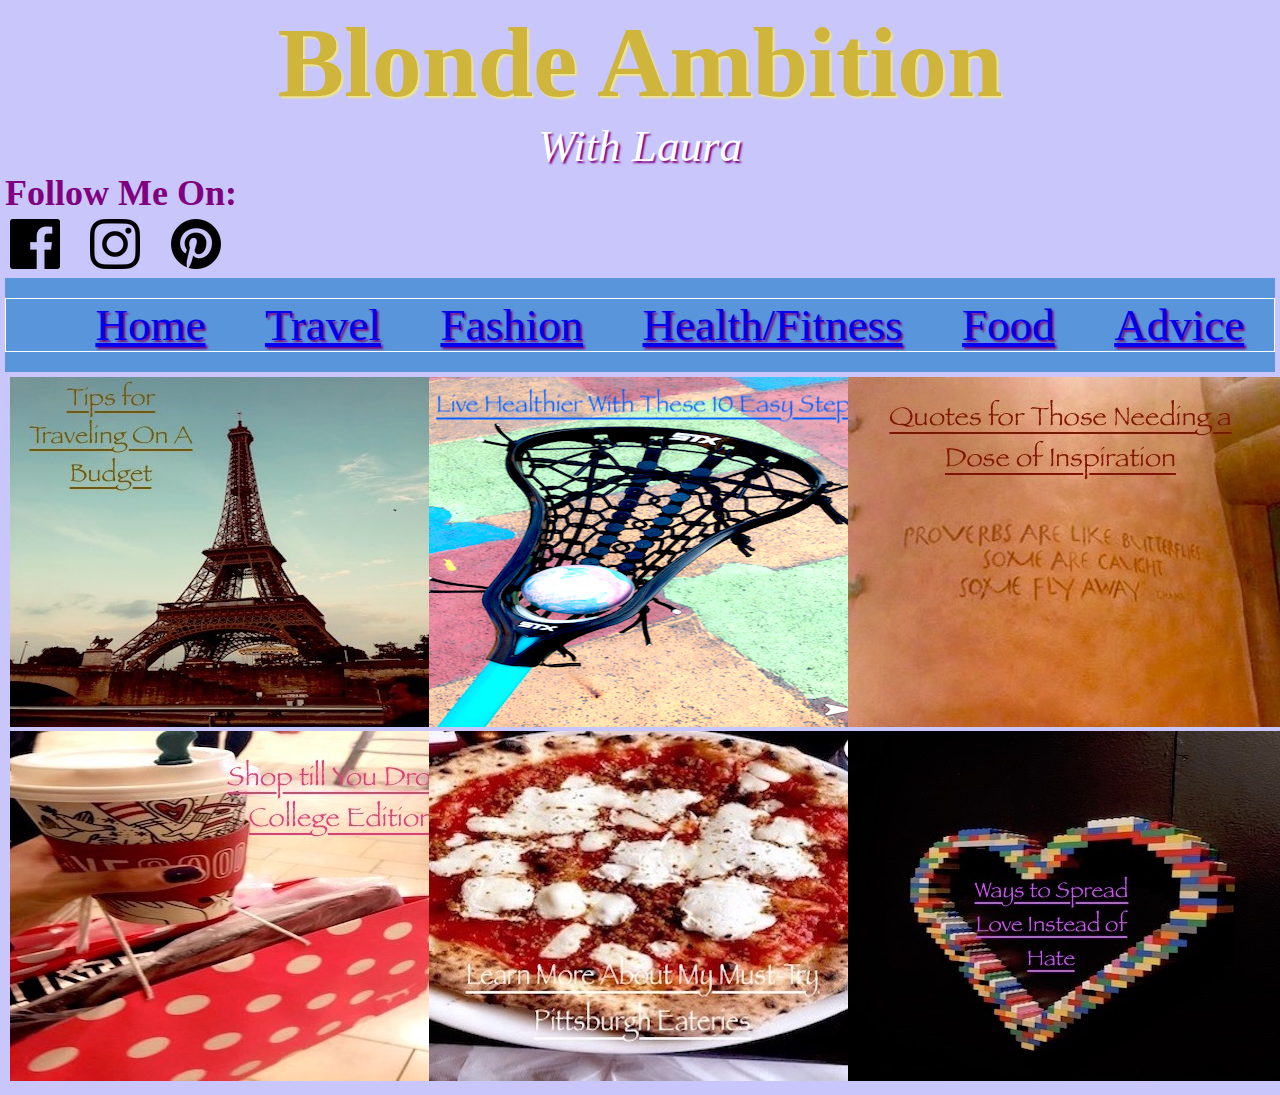
<file: index.html>
<!DOCTYPE html>
<html lang='en'>
  <head>
    <meta charset='utf-8'/>
    <title>Blonde Ambition</title>
    <link rel='stylesheet' href='styles.css'/>
  </head>
  <body>
    <h1>Blonde Ambition</h1>
    <p><em>With Laura</em></p>
  <h2> Follow Me On:</h2>

    <div class='row'>
      <div class='column'>
          <a href='https://www.facebook.com/laura.sosovicka'><img src='facebook.png'/>
      </div>
      <div class='column'>
        <a href='https://www.instagram.com/laurasauce97/'><img src='instagram.png'/>
        </div>
      <div class='column'>
        <a href='https://www.pinterest.com/laurasauce/'><img src='pinterest.png'/>
      </div>
</div>


    <div class='menu-container'>
      <div class='menu'>
        <p><a href='index.html'>Home</a></p>
        <p><a href='Travel.html'>Travel</a></p>
        <p><a href='Fashion.html'>Fashion</a></p>
        <p><a href='Health and Fitness.html'>Health/Fitness</a></p>
        <p><a href='Food.html'>Food</a></p>
        <p><a href='Advice.html'>Advice</a></p>
      </div>
    </div>


    <div class='row2'>
      <div class='column2'>
    <a href='travelarticle.html'><img src='travel.jpeg'/></a>
    <a href='Fashion.html'><img src='shopping.jpg'/></a>
  </div>
      <div class='column2'>
    <a href ='Health and Fitness.html'><img src='lax.png'/></a>
    <a href='Food.html'><img src='pizza.jpg'/></a>
  </div>
      <div class='column2'>
      <a href='Advice.html'><img src='advice.jpeg'/></a>
      <a href='Advice.html'><img src='love.jpeg'/></a>
  </div>
  </body>
</html>
</file>
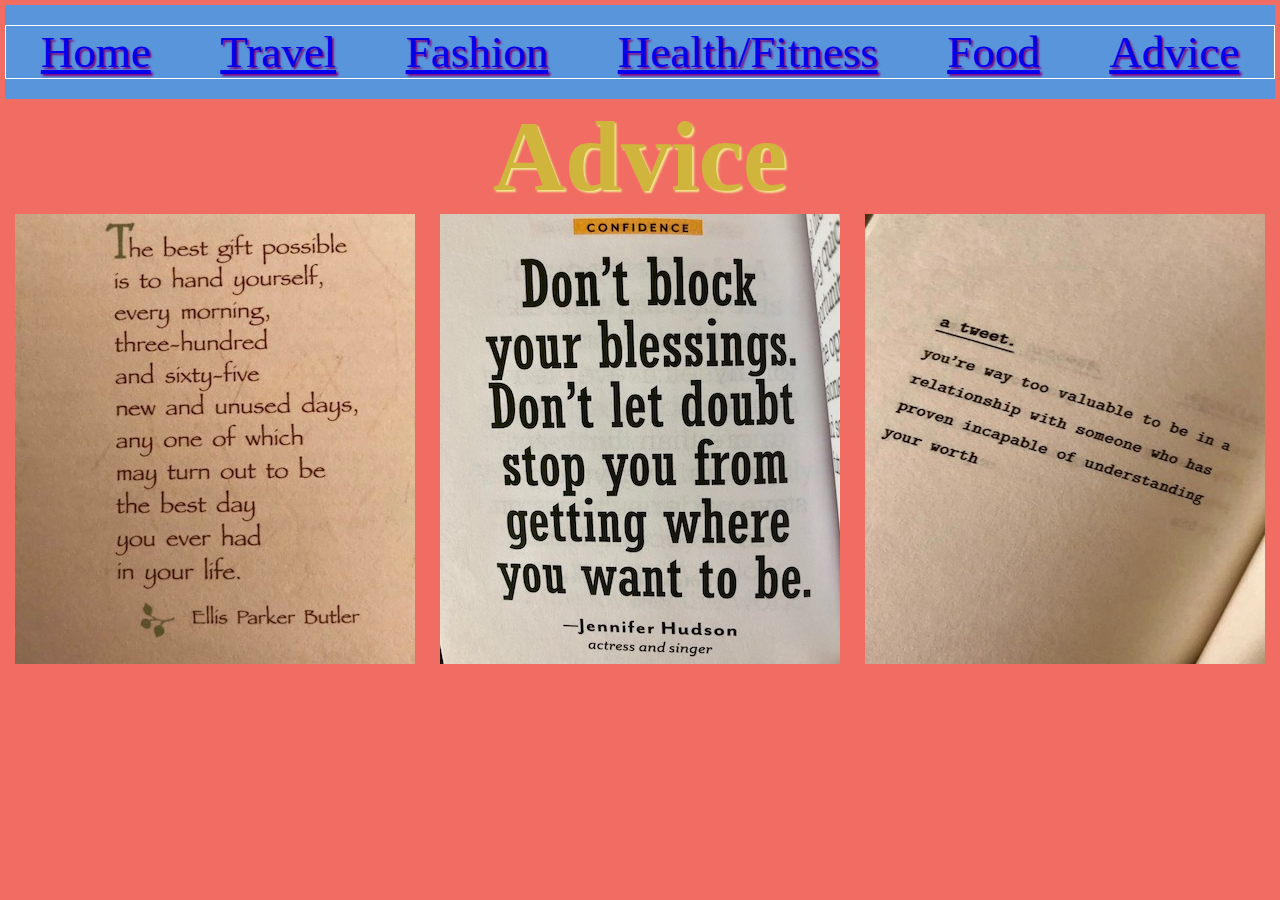
<file: Advice.html>
<!DOCTYPE html>
<html lang='en'>
  <head>
    <meta charset='utf-8'/>
    <title>Advice</title>
    <link rel='stylesheet' href='styles.css'/>
    </head>

    <body class="advice">
      <div class='menu-container'>
        <div class='menu'>
          <p><a href='index.html'>Home</a></p>
          <p><a href='Travel.html'>Travel</a></p>
          <p><a href='Fashion.html'>Fashion</a></p>
          <p><a href='Health and Fitness.html'>Health/Fitness</a></p>
          <p><a href='Food.html'>Food</a></p>
          <p><a href='Advice.html'>Advice</a></p>
        </div>
      </div>
      <div class=Adviceheader>
      <h1>Advice<h1>
          <a href='Advice.html'><img src='quote.jpeg'/></a>
            <a href='Advice.html'><img src='quote2.jpeg'/></a>
              <a href='Food.html'><img src='tweet.jpeg'/></a>
      </div>
    </body>
</file>
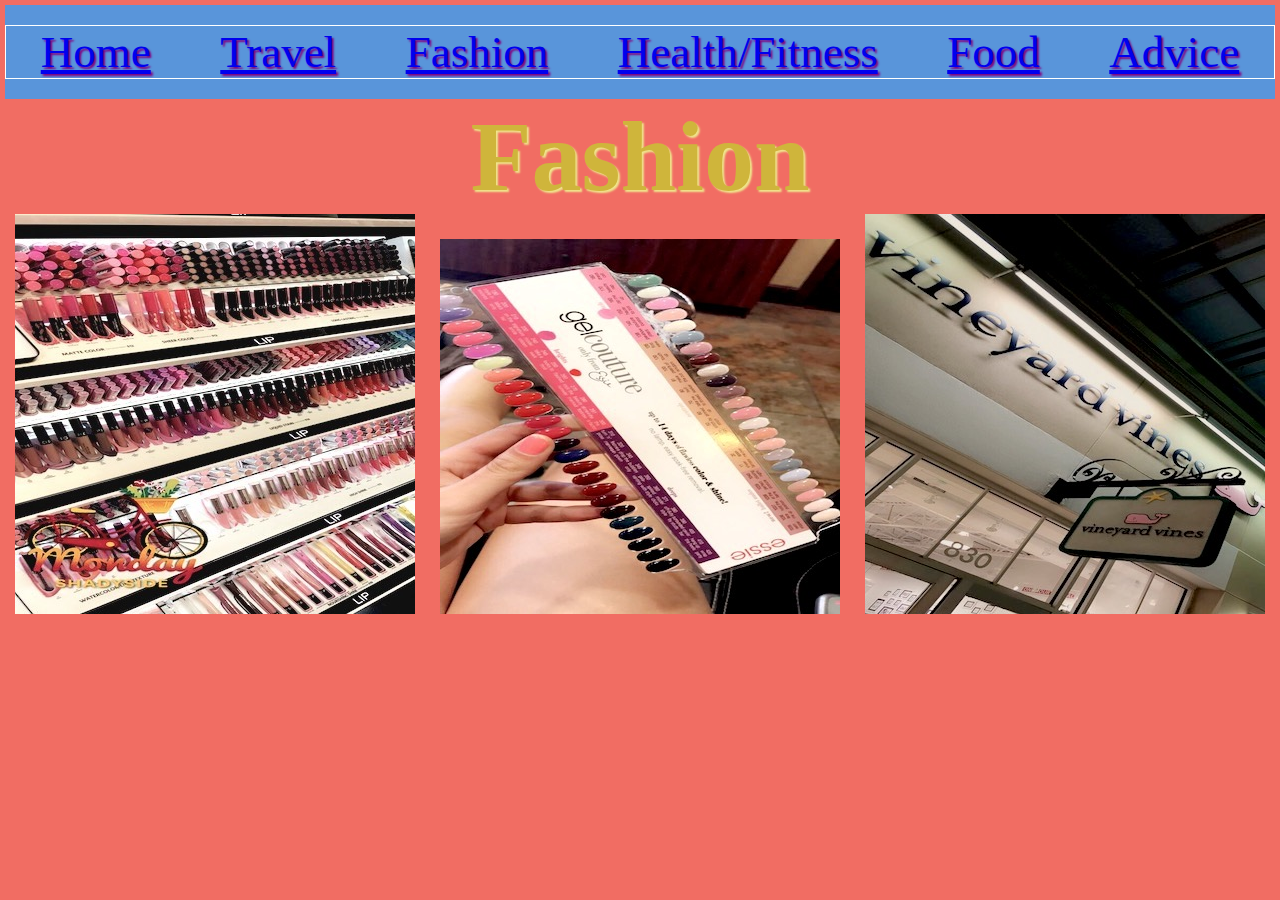
<file: fashion.html>
<!DOCTYPE html>
<html lang='en'>
  <head>
    <meta charset='utf-8'/>
    <title>Fashion</title>
    <link rel='stylesheet' href='styles.css'/>
    </head>

    <body class='fashion'>
      <div class='menu-container'>
        <div class='menu'>
          <p><a href='index.html'>Home</a></p>
          <p><a href='Travel.html'>Travel</a></p>
          <p><a href='Fashion.html'>Fashion</a></p>
          <p><a href='Health and Fitness.html'>Health/Fitness</a></p>
          <p><a href='Food.html'>Food</a></p>
          <p><a href='Advice.html'>Advice</a></p>
        </div>
      </div>
      <div class=fashionheader>
      <h1>Fashion<h1>
        <a href='Fashion.html'><img src='makeup.jpg'/></a>
        <a href='Fashion.html'><img src='nails.jpg'/></a>
        <a href='Fashion.html'><img src='vines.jpg'/></a>
      </div>
    </body>
</file>
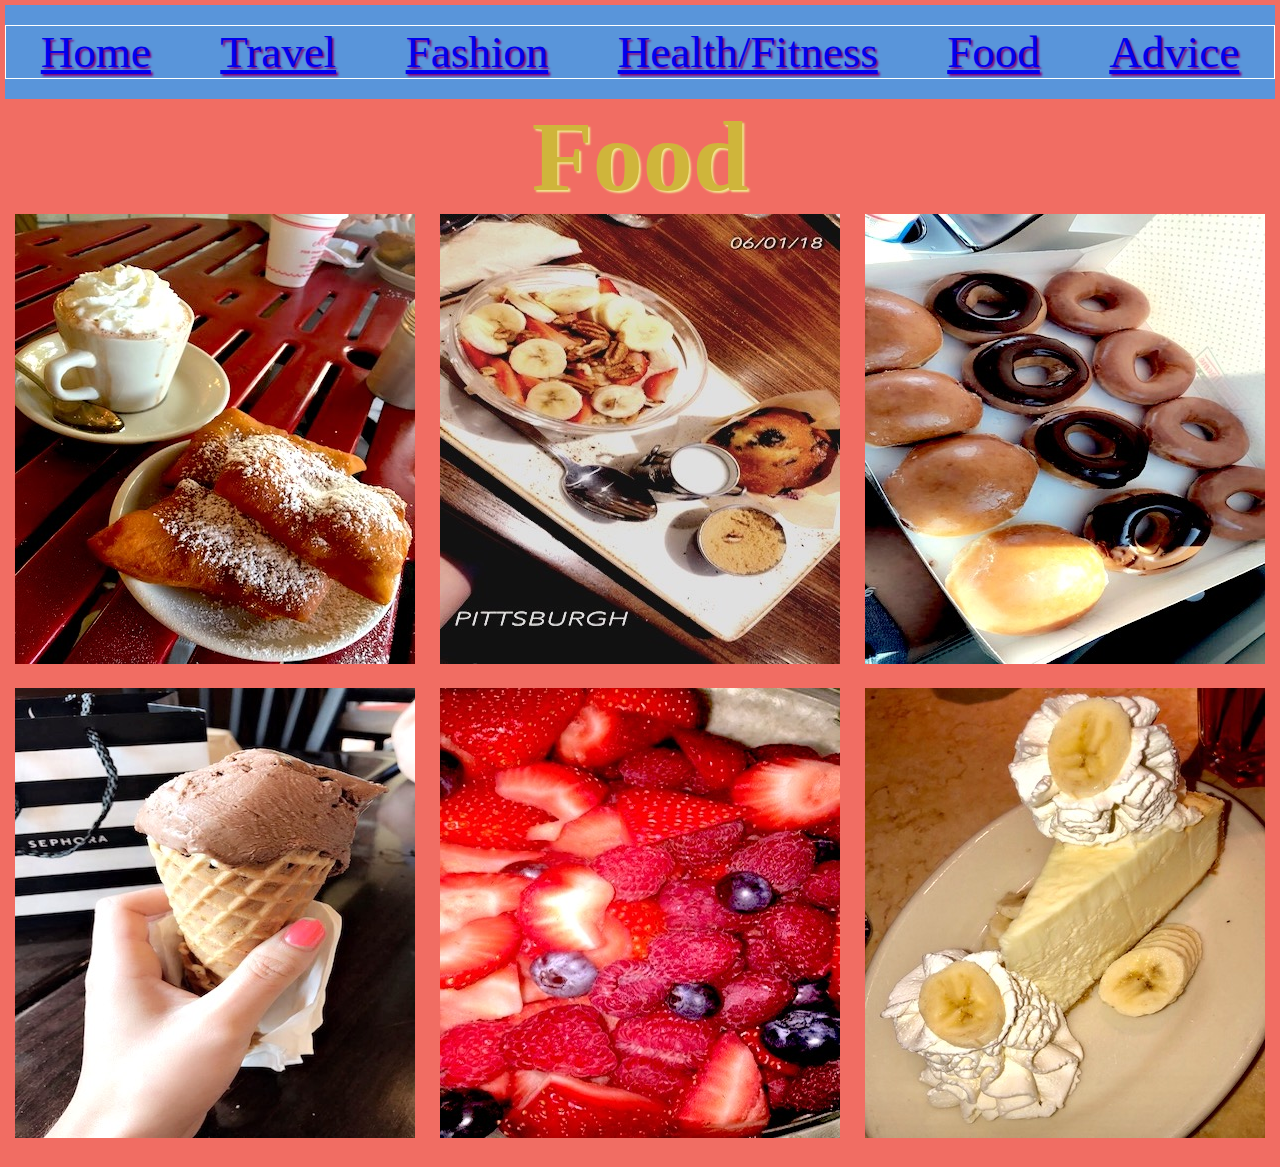
<file: Food.html>
<!DOCTYPE html>
<html lang='en'>
  <head>
    <meta charset='utf-8'/>
    <title>Food</title>
    <link rel='stylesheet' href='styles.css'/>
    </head>

    <body class='food'>
      <div class='menu-container'>
        <div class='menu'>
          <p><a href='index.html'>Home</a></p>
          <p><a href='Travel.html'>Travel</a></p>
          <p><a href='Fashion.html'>Fashion</a></p>
          <p><a href='Health and Fitness.html'>Health/Fitness</a></p>
          <p><a href='Food.html'>Food</a></p>
          <p><a href='Advice.html'>Advice</a></p>
        </div>
      </div>
      <div class=Foodheader>
      <h1>Food<h1>
        <a href='Food.html'><img src='beignets.jpeg'/></a>
        <a href='Food.html'><img src='healthy.jpg'/></a>
        <a href='Food.html'><img src='donuts.jpg'/></a>
        <a href='Food.html'><img src='icecream.jpg'/></a>
        <a href='Food.html'><img src='fruit.jpg'/></a>
        <a href='Food.html'><img src='cheesecake.jpeg'/></a>
      </div>
    </body>
</file>
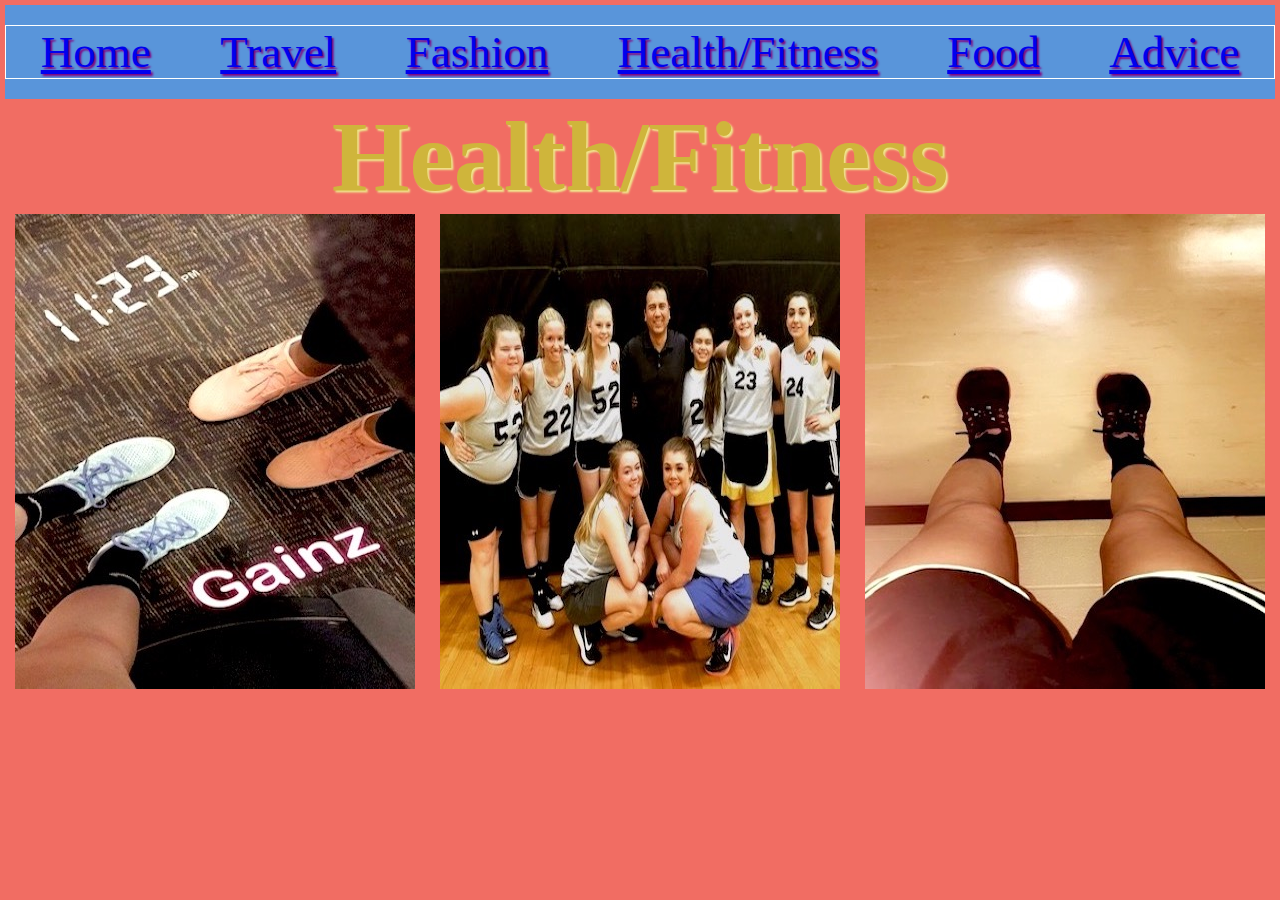
<file: Health and Fitness.html>
<!DOCTYPE html>
<html lang='en'>
  <head>
    <meta charset='utf-8'/>
    <title>Health/Fitness</title>
    <link rel='stylesheet' href='styles.css'/>
    </head>

    <body class='healthandfitness'>
      <div class='menu-container'>
        <div class='menu'>
          <p><a href='index.html'>Home</a></p>
          <p><a href='Travel.html'>Travel</a></p>
          <p><a href='Fashion.html'>Fashion</a></p>
          <p><a href='Health and Fitness.html'>Health/Fitness</a></p>
          <p><a href='Food.html'>Food</a></p>
          <p><a href='Advice.html'>Advice</a></p>
        </div>
      </div>

      <div class='HealthandFitnessheader'>
      <h1>Health/Fitness<h1>
        <a href='Health and Fitness.html'><img src='nike.jpg'/></a>
        <a href='Health and Fitness.html'><img src='basketball.jpeg'/></a>
        <a href='Health and Fitness.html'><img src='gym.jpg'/></a>
      </div>
    </body>
</file>
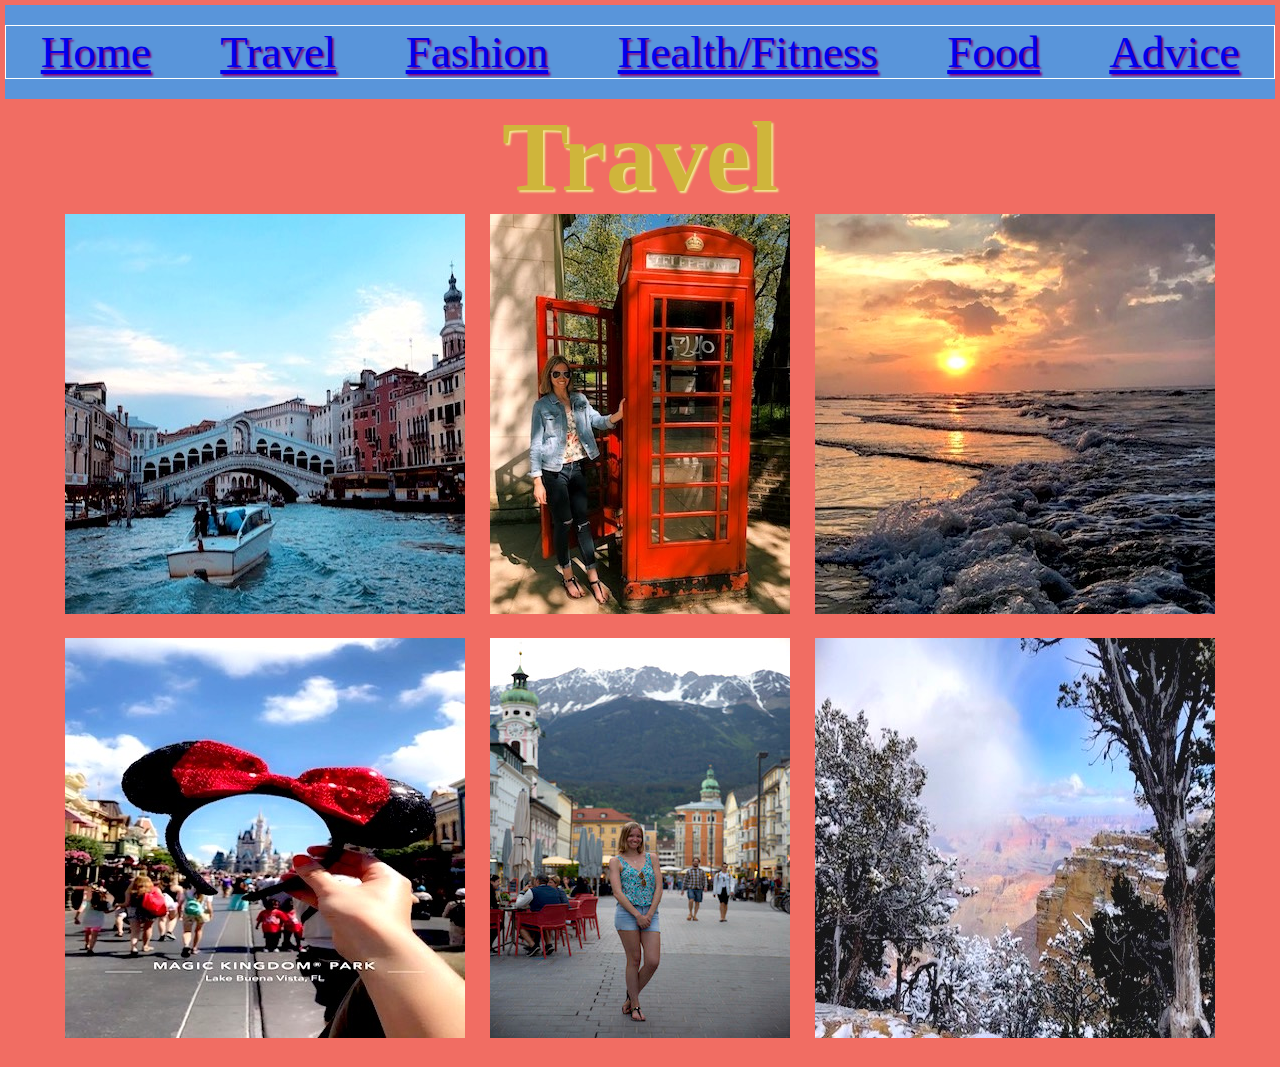
<file: Travel.html>
<!DOCTYPE html>
<html lang='en'>
  <head>
    <meta charset='utf-8'/>
    <title>Travel</title>
    <link rel='stylesheet' href='styles.css'/>
    </head>

    <body class="travel">
      <div class='menu-container'>
        <div class='menu'>
          <p><a href='index.html'>Home</a></p>
          <p><a href='Travel.html'>Travel</a></p>
          <p><a href='Fashion.html'>Fashion</a></p>
          <p><a href='Health and Fitness.html'>Health/Fitness</a></p>
          <p><a href='Food.html'>Food</a></p>
          <p><a href='Advice.html'>Advice</a></p>
        </div>
      </div>
      <div class=travelheader>
      <h1> Travel<h1>
      <a href='travel.html'><img src='venice.jpeg'/></a>
      <a href='Travel.html'><img src='london.jpg'/></a>
      <a href='Travel.html'><img src='sunrise.jpeg'/></a>
      <a href='Travel.html'><img src='disney.jpg'/></a>
      <a href='Travel.html'><img src='swiss.jpg'/></a>
      <a href='Travel.html'><img src='grandcanyon.jpeg'/></a>
    </div>


  </body>
</file>
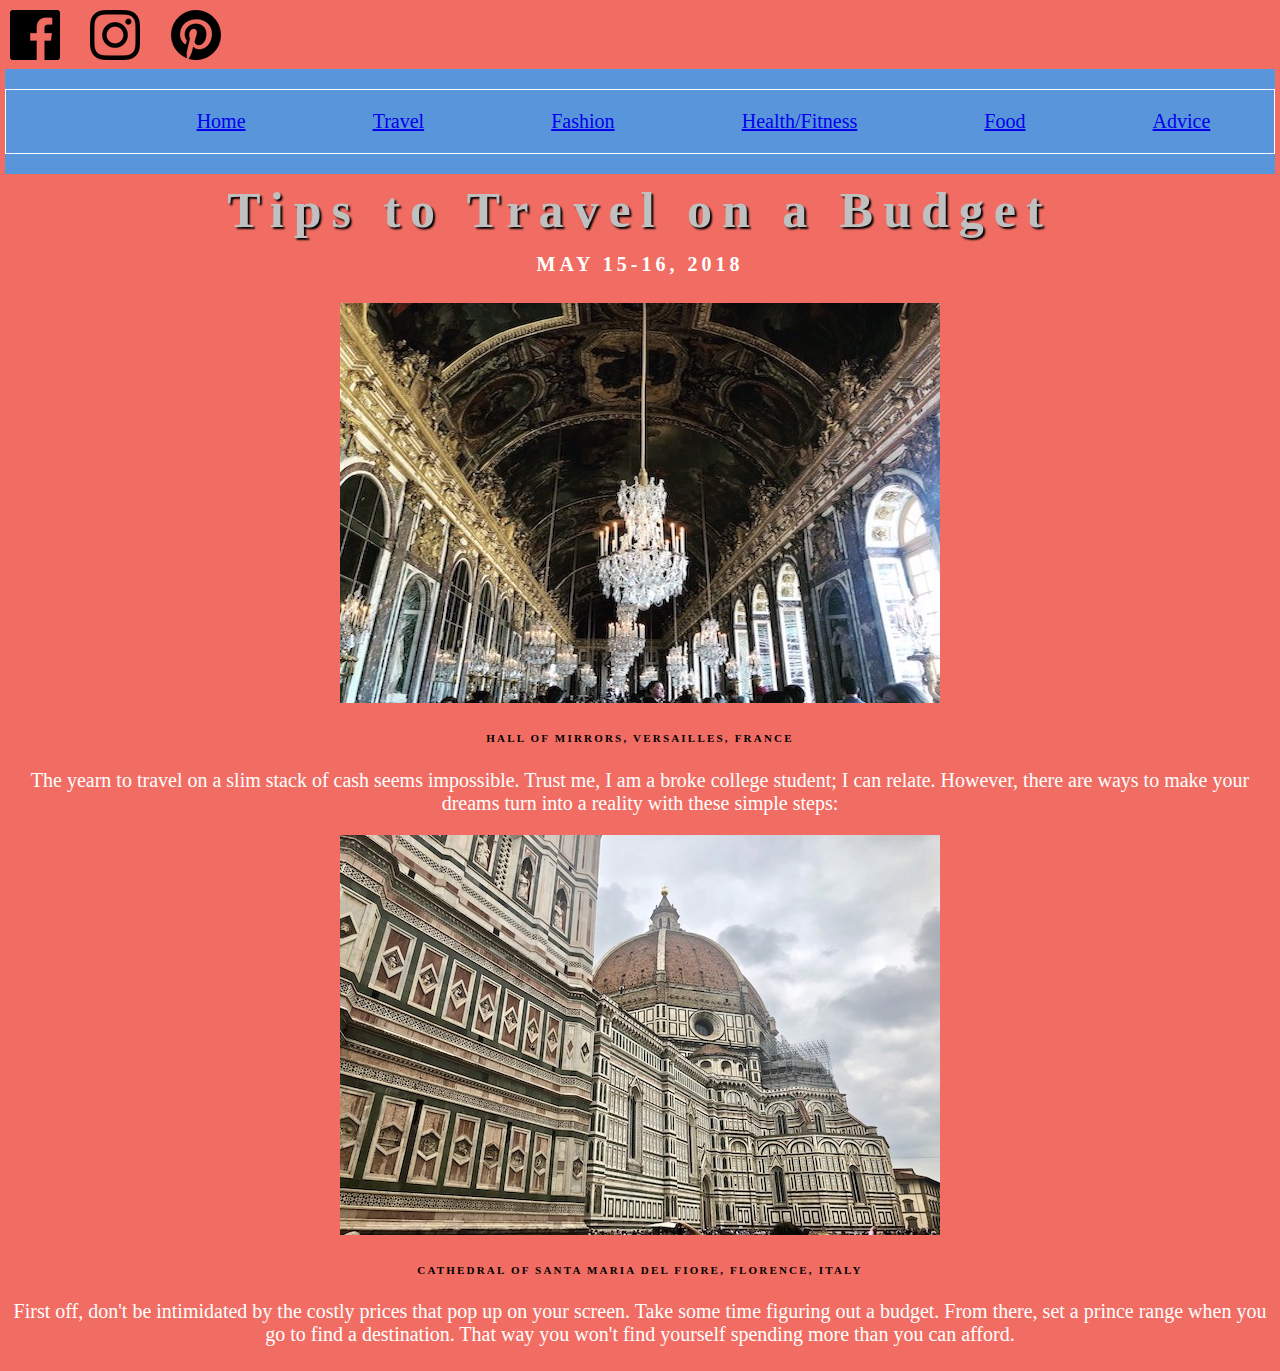
<file: travelarticle.html>
<!DOCTYPE html>
<html lang='en'>
  <head>
    <meta charset='utf-8'/>
    <title>Blonde Ambition</title>
    <link rel='stylesheet' href='styles.css'/>
  </head>


    <div class='row'>
      <div class='column'>
          <a href='https://www.facebook.com/laura.sosovicka'><img src='facebook.png'/>
      </div>
      <div class='column'>
        <a href='https://www.instagram.com/laurasauce97/'><img src='instagram.png'/>
        </div>
      <div class='column'>
        <a href='https://www.pinterest.com/laurasauce/'><img src='pinterest.png'/>
      </div>
</div>

  <body class=travelarticle>

    <div class='menu-container'>
      <div class='menu'>
        <p><a href='index.html'>Home</a></p>
        <p><a href='Travel.html'>Travel</a></p>
        <p><a href='Fashion.html'>Fashion</a></p>
        <p><a href='Health and Fitness.html'>Health/Fitness</a></p>
        <p><a href='Food.html'>Food</a></p>
        <p><a href='Advice.html'>Advice</a></p>
      </div>
    </div>

    <h1>Tips to Travel on a Budget</h1>
    <h2>May 15-16, 2018</h2>

    <div class="mirrors.jpeg">
    <p>
    <a href ='travelarticle.html'><img src='mirrors.jpeg'/></a>
    <h3>Hall of Mirrors, Versailles, France</h3>

  <p>
The yearn to travel on a slim stack of cash seems impossible.
Trust me, I am a broke college student; I can relate. However, there are
ways to make your dreams turn into a reality with these simple steps:
  </p>

  <div class="duomo.jpeg">
  <p>
    <a href ='travelarticle.html'><img src='duomo.jpeg'/></a>
    <h4>Cathedral of Santa Maria del Fiore, Florence, Italy</h4>

<p>
  First off, don't be intimidated by the costly prices that pop up on your screen. Take
  some time figuring out a budget. From there, set a prince range when you go to find a
  destination. That way you won't find yourself spending more than you can afford.
</p>
</file>
<file: styles.css>
* {
  margin: 0;
  padding: 0;
  box-sizing: border-box;
}

body {
  color: #414141;
  padding: 5px;
}

h1 {
  font-size: 100px;
  font-family: cursive;
  color: #CFB53B;
  text-align: center;
  text-shadow: 2px 2px 2px #F0E68C;
}

p {
  color: white;
  font-size: 45px;
  text-align: center;
  text-shadow: 2px 2px 2px purple;
}

.photo-grid-container {
  display: flex;
  justify-content: center;
}


.photo-grid2 {
  display: flex;
  align-items: flex-end;
}

.column {
  float: left;
  width: 6.33%;
  padding: 5px;
}

.row::after {
  content: "";
  clear: both;
  display: table;
}

.column2 {
  float: left;
  width: 33%;
  padding: 5px;
}

.row2::after {
  content: "";
  clear: both;
  display: table;
}

.column3 {
  float: left;
  width: 50%;
  padding: 5px;
}

.row3::after {
  content: "";
  clear: both;
  display: table;
}

.column4 {
  float: left;
  width: 50%;
  padding: 5px;
}

.row4::after {
  content: "";
  clear: both;
  display: table;
}

table {
  border-collapse: separate;
  border-spacing: 50px 0;
}

td {
  padding: 10px 0;
}

h2 {
  color: purple;
  font-size: 36px;
  font-family: cursive;
  text-align: justify;
}

.menu-container {
  color: #fff;
  background-color: #5995DA;
  padding: 20px 0;
  display: flex;
  justify-content: center;
}

.menu-container a:hover {
  background: #fff;
  color: black;
}

.menu {
  border: 1px solid #fff;
  width: 1450px;
  display: flex;
  justify-content: space-around;
}

@media only screen  {
  body {
    background-color: #C8C6FA;
  }
}

.header {
  height: 400px;
  align-items: center;
}


.travelheader {
  color: #CFB53B;
  text-shadow: 2px 2px 2px #F0E68C;
}

.fashionheader
{
  color: #414141;
}

.Foodheader
{
  color: #414141;
}

.HealthandFitnessheader
{
  color: ##414141;
}

.Adviceheader
{
  color: #414141;
}

.advice {
  background-color: #F16D63;
}

.healthandfitness {
  background-color: #F16D63;
}

.fashion {
  background-color: #F16D63;
}

.food {
  background-color: #F16D63;
}

.travel {
  background-color: #F16D63;
}

.photo-grid-container {
  display: flex;
  justify-content: center;
}

.photo-grid {
  width: 900px;
  display: flex;
  justify-content: center;
  flex-wrap: wrap;
}

.photo-grid-item {
  width: 200px;
  height: 200px;
}

.photo-grid {
  justify-content: left;
  flex-wrap: wrap;
  lign-self: flex-end;
  margin-bottom: 20px;
}

.travelarticleheader {
  height: 200px;
  align-items: center;
}

.travelarticle h1 {
  font-size: 50px;
  font-family: Apple Chancery;
  line-height: 1.444;
  letter-spacing: 0.2em;
  color: silver;
  text-align: center;
  text-shadow: 2px 2px 2px black;
}

.travelarticle h2 {
  color: white;
  font-size: 20px;
    line-height: 1.857;
    letter-spacing: 0.2em;
    font-family: 'BemboStd';
    text-transform: uppercase;
}

.travelarticle h2 {
  text-align: center;
}

.travelarticle {
  background-color: #F16D63;
}


.travelarticle p {
  color: white;
  font-size: 20px;
  text-align: center;
  text-shadow: none;
}

.travelarticle p {
    display: block;
    margin-block-start: 1em;
    margin-block-end: 1em;
    margin-inline-start: 0px;
    margin-inline-end: 0px;
}

.mirrors.jpeg {
    max-width: 5%;
    height: auto;
    margin: 0 auto 2px auto;
}

.travelarticle h3{
  color: black;
  font-size: 11px;
    line-height: 1.857;
    letter-spacing: 0.2em;
    font-family: 'BemboStd';
    text-transform: uppercase;
}

.travelarticle h3 {
  text-align: center;
  margin: auto;
  padding: 0;
}

.duomo.jpeg {
    margin-bottom: 36px;
    image-align: center;
}

.travelarticle h4 {
  color: black;
  font-size: 11px;
    line-height: 1.857;
    letter-spacing: 0.2em;
    font-family: 'BemboStd';
    text-transform: uppercase;
}

.travelarticle h4{
  text-align: center;
  margin: auto;
  padding: 0;
}


.travelarticle body{
  font-size: 18px;
    line-height: 1.444;
    letter-spacing: -0.02em;
    font-family: 'BemboStd';
    text-align: center;
    color: #333233;
}
</file>
